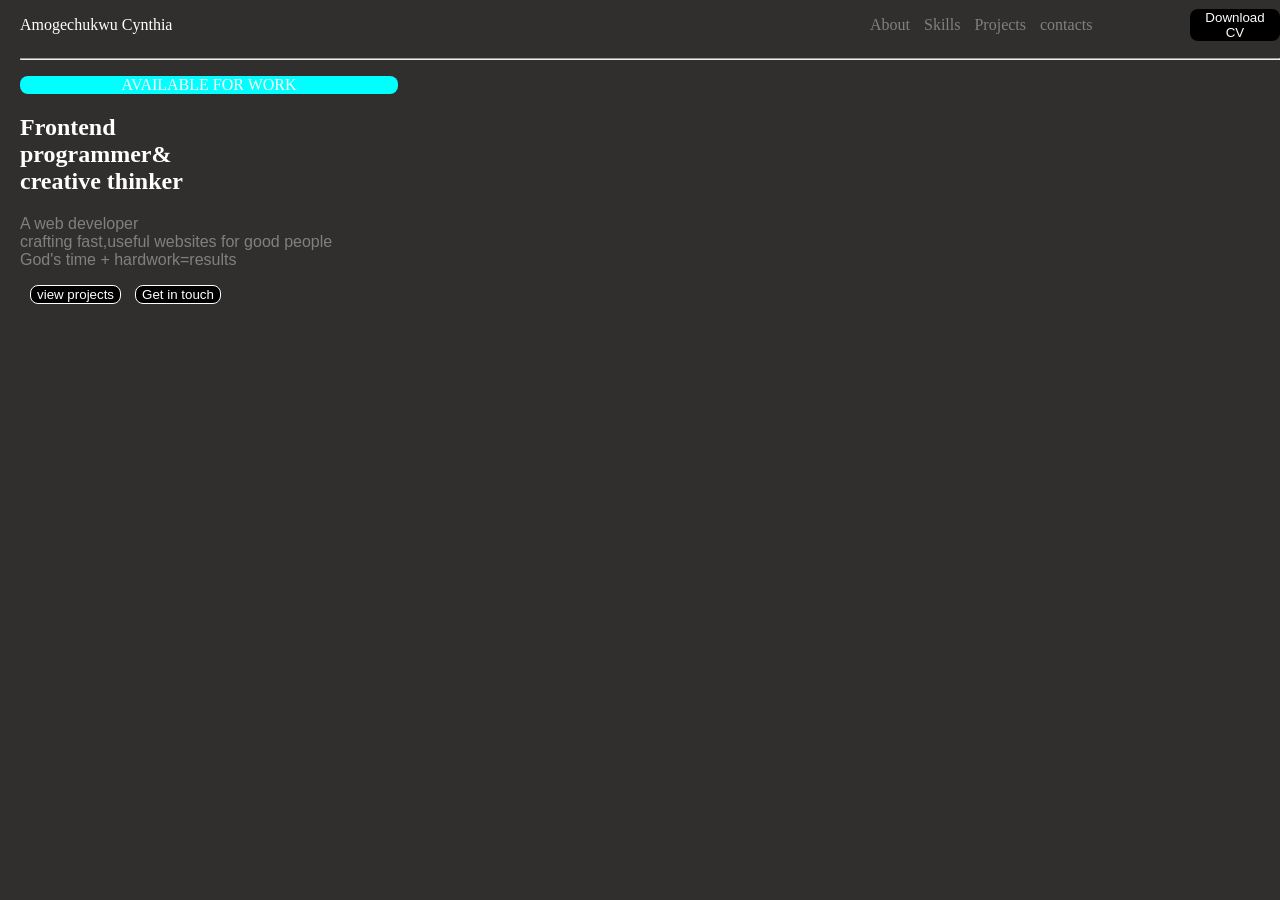
<file: index.html>
<!DOCTYPE html>
<html lang="en">
<head>
    <meta charset="UTF-8">
    <meta name="viewport" content="width=device-width, initial-scale=1.0">
    <title>my portfolio</title>
    <link rel="stylesheet" href="../styles.css">
</head>
<body>
    <div class="section-1">
        <nav>
            <div><p>Amogechukwu Cynthia</p></div>
            <ul> 
                <div class="link">
                <a href="../about/index.html">About</a>
                <a href="../skills/index.html">Skills</a>
                <a href="../index.html">Projects</a>
                <a href="../contact/index.html">contacts</a>
                </div>
            </ul>
            
            <button class="download">Download CV</button>
            
        </nav>
        <hr>

        <main>
            <div>
            <div>
                <p class="avail">AVAILABLE FOR WORK</p>
            </div>
            <div class="full">
                <h2>Frontend <br>programmer& <br class="color">creative thinker</h2>
                <p class="write-up">A web developer <br>crafting fast,useful websites for good people <br>God's time + hardwork=results</p>
            </div>
            <div class="two button">
                <button>view projects</button>
                <button>Get in touch</button>

            </div>
        </main>
    </div>
    
</body>
</html>
</file>
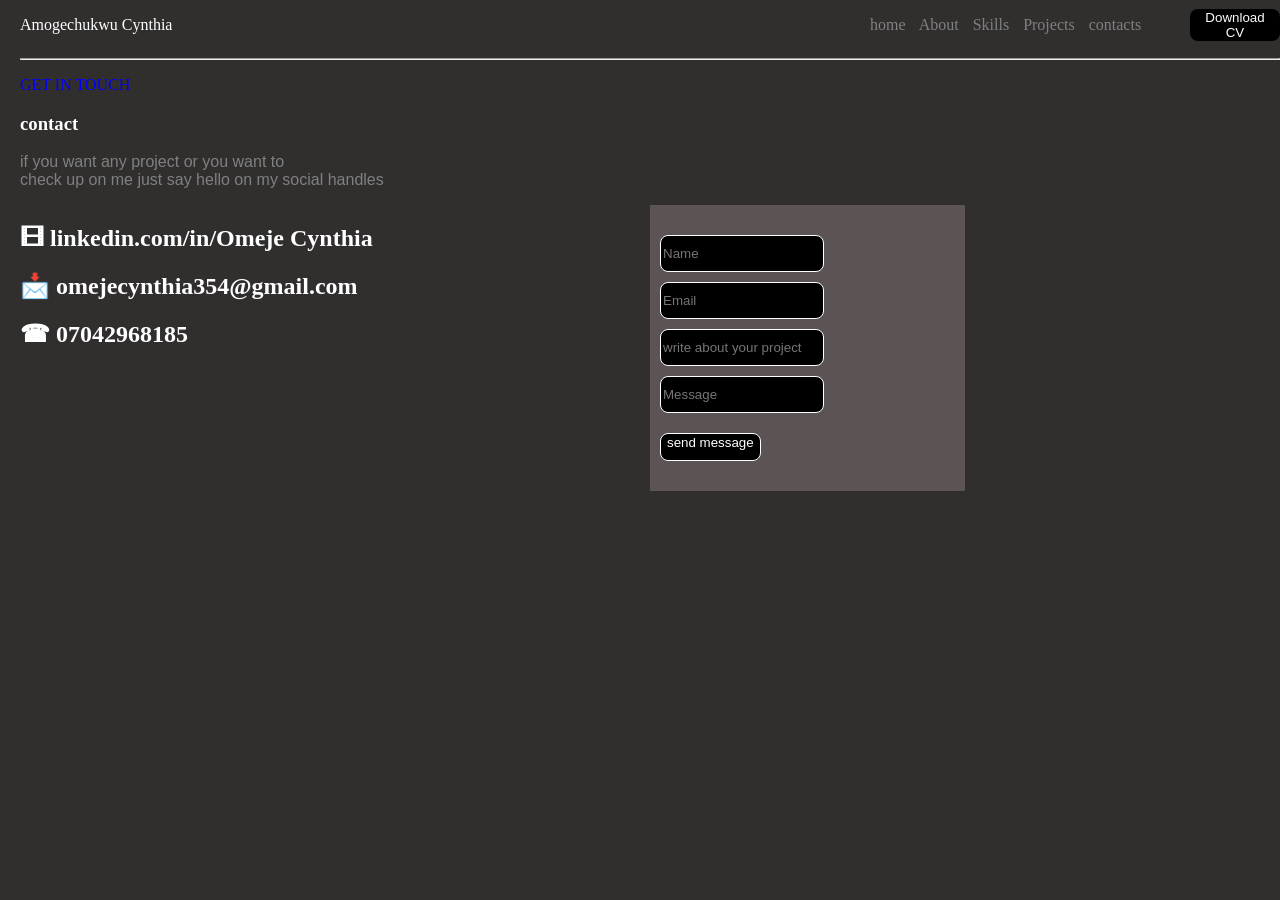
<file: contact/index.html>
<!DOCTYPE html>
<html lang="en">
<head>
    <meta charset="UTF-8">
    <meta name="viewport" content="width=device-width, initial-scale=1.0">
    <title>contacts</title>
    <link rel="stylesheet" href="../styles.css">
</head>
<body>
      <div>
        <nav>
        <div><p>Amogechukwu Cynthia</p></div>
        <ul> 
            <div class="link">
                <a href="../home/index.html">home</a>
                <a href="../about/index.html">About</a>
                <a href="../skills/index.html">Skills</a>
                <a href="../project/index.html">Projects</a>
                <a href="../contact/index.html">contacts</a>
            </div>
        </ul>
        <button class="download">Download CV</button>
            
        </nav>
        <hr>
    </div> 
    
        <div>
            <p class="get">GET IN TOUCH</p>
            <h3 cont>contact</h3>
            <p class="abt-pro">if you want any project or you want to  <br>check up on me just say hello on my social handles            </p>
             
            <div class="all-contact">
                <div>
                    <h2><span>🎞</span>  linkedin.com/in/Omeje Cynthia</h2>
                    <h2><span>📩 omejecynthia354@gmail.com</span></h2>
                    <h2><span>☎ 07042968185</span></h2>
                </div>
            
                <div class="placeholder">
                    <input type="text" placeholder="Name">
                    <input type="text" placeholder="Email"> 
                    <input type="text" placeholder="write about your project">
                    <input type="text" placeholder="Message">
                    <button class="send">send message</button>
                </div>
            </div>
        </div>
      
    
</body>
</html>
</file>
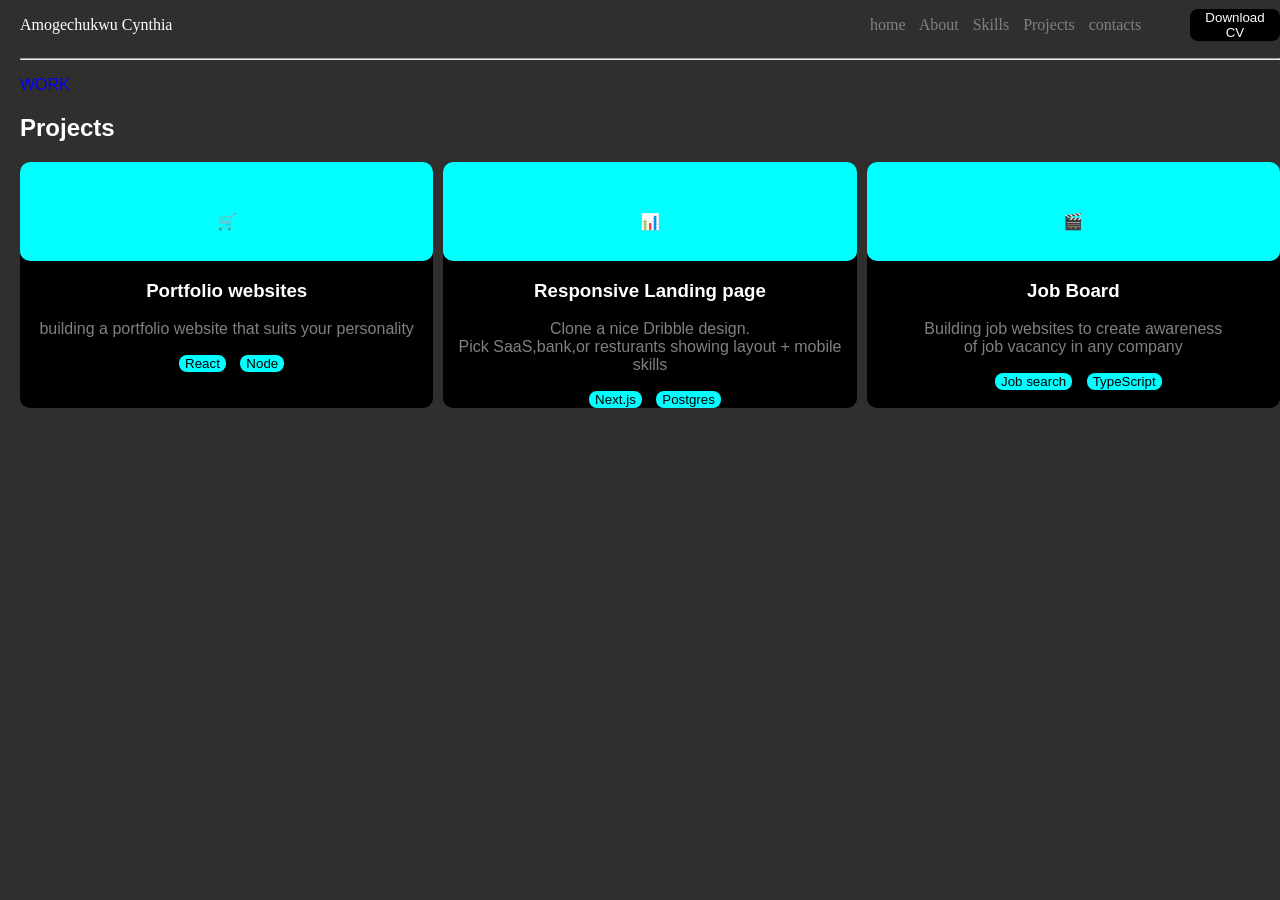
<file: project/index.html>
<!DOCTYPE html>
<html lang="en">
<head>
    <meta charset="UTF-8">
    <meta name="viewport" content="width=device-width, initial-scale=1.0">
    <title>Projects</title>
    <link rel="stylesheet" href="../styles.css">
</head>
<body>
     <div>
        <nav>
        <div><p>Amogechukwu Cynthia</p></div>
        <ul> 
            <div class="link">
                <a href="../home/index.html">home</a>
                <a href="../about/index.html">About</a>
                <a href="../skills/index.html">Skills</a>
                <a href="../project/index.html">Projects</a>
                <a href="../contact/index.html">contacts</a>
            </div>
        </ul>
        <button class="download">Download CV</button>
            
        </nav>
        <hr>
    </div>
    <p class="work">WORK</p>
    <h2 class="proj">Projects</h2>
    <div class="cynthia">
        <div class="frontend">
            <p class="cyn">🛒</p>
            <div class="project-text">
                <h3 class="thia">Portfolio websites</h3>
                <p>building a portfolio website that suits your personality</p>
                <button class="chidera">React</button>
                <button class="chidera">Node</button>
            </div>       
        </div>

        <div class="frontend">
            <p class="cyn">📊</p>
            <div class="project-text">
                <h3 class="thia">Responsive Landing page</h3>
                <p>Clone a nice Dribble design. <br>Pick SaaS,bank,or resturants showing layout + mobile skills</p>
                <button class="chidera">Next.js</button>
                <button class="chidera">Postgres</button>
            </div>       
        </div>

        <div class="frontend">
            <p class="cyn">🎬</p>
            <div class="project-text">
                <h3 class="thia">Job Board</h3>
                <p>Building job websites to create awareness <br> of job vacancy in any company</p>
                <button class="chidera">Job search</button>
                <button class="chidera">TypeScript</button>
            </div>       
        </div>
    </div>
</body>
</html>
</file>
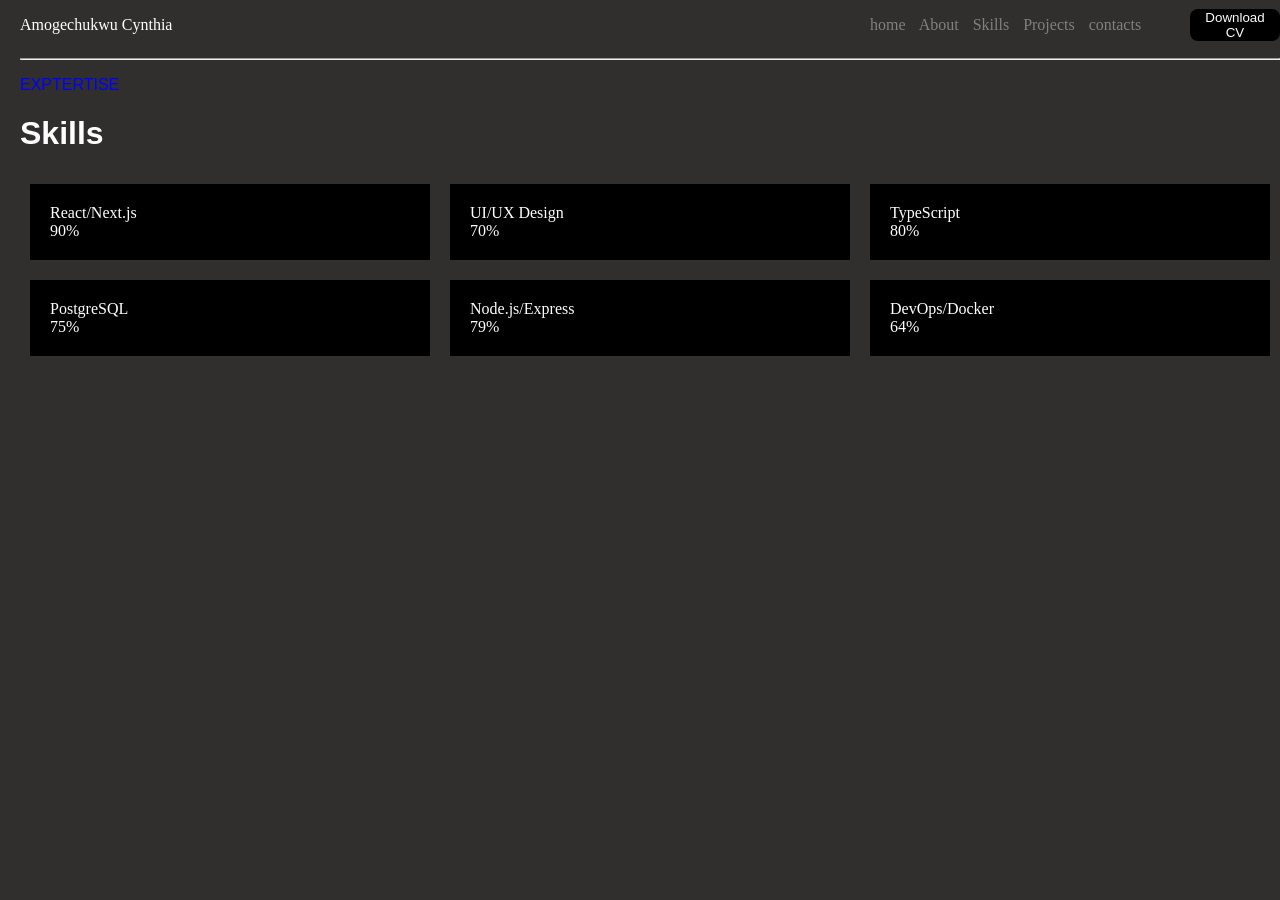
<file: skills/index.html>
<!DOCTYPE html>
<html lang="en">
<head>
    <meta charset="UTF-8">
    <meta name="viewport" content="width=device-width, initial-scale=1.0">
    <title>Skills</title>
    <link rel="stylesheet" href="../styles.css">
</head>
<body>
<div>
    <div>
        <nav>
        <div><p>Amogechukwu Cynthia</p></div>
        <ul> 
            <div class="link">
                <a href="../home/index.html">home</a>
                <a href="../about/index.html">About</a>
                <a href="../skills/index.html">Skills</a>
                <a href="../project/index.html">Projects</a>
                <a href="">contacts</a>
            </div>
        </ul>
        <button class="download">Download CV</button>
            
        </nav>
        <hr>
    </div>
    <div>
        <p class="exp">EXPTERTISE</p>
        <h1 class="skills">Skills</h1>
        <div class="percent">
            <p>React/Next.js <br> <span class="ninety">90%</span></p>
            <P>UI/UX Design <br> <span>70%</span></P>
            <p>TypeScript <br> <span>80%</span></p>
            <p>PostgreSQL <br> <span>75%</span></p>
            <p>Node.js/Express <br> <span>79%</span></p>
            <p>DevOps/Docker <br> <span>64%</span></p>
        </div>
    </div>
</body>
</html>
</file>
<file: styles.css>
body{
    margin: 0;
    padding: 0px;
    background-color: rgb(49, 46, 46);
    color: white;
    margin-left: 20px;
    

}
nav{
    display: grid;
    grid-template-columns: 1fr 350px 100px;
    align-items: center;
}
.download{
    list-style: none;
    background-color: black;   
    border: none;
    border-radius: 8px;
    color: white;   
}

a{
    text-decoration: none;
    color: gray;
    margin-right: 10px;
}
p.avail{
    background-color: aqua;
    width: 30%;
    border-radius: 8px;
    text-align: center;
}
p.write-up{
    font-family: sans-serif;
    color: gray;
}
button{
    background-color: black;
    color: white;
    border: 1px solid;
    margin-left:10px ;
    border-radius: 8px;
}
.about{
    color: green;
}
.who{
    font-family: sans-serif;
}
.web{
    color: gray;
    font-family: sans-serif;
}
.body{
    display: grid;
    grid-template-columns: 1fr 300px;

}
.block{
    display: grid;
    grid-template-columns: 1fr 1fr;
}
.block p{
    background-color: black;
    margin: 10px;
    padding: 20px;
    font-family: sans-serif;   
}
.percent{
    display: grid;
    grid-template-columns: 1fr 1fr 1fr;

}
.percent p{
    background-color: black;
    padding: 20px;
    margin: 10px;
} 
.exp{
    color: blue;
    font-family: sans-serif;
}
h1{
    font-family: sans-serif;
}
.work{
    color: blue;
    font-family: sans-serif;
}
.proj{
    font-family: sans-serif;
}
.cynthia{
    display: grid;
    grid-template-columns:1fr 1fr 1fr  ;
    
    gap: 10px;
}
.cyn{
    background-color: aqua;
    padding-top: 50px;
    padding-bottom: 30px;
    text-align: center;  
    margin: 0px;
    width: 100%;
    border-radius: 10px;   
}
.frontend{
    background-color: black;
    color: gray;
    font-family: sans-serif;
    border-radius: 10px;
    text-align: center;
}
.thia{
    color: white;
    text-align: center;
}
.chidera{
    background-color: aqua;
    color: black;
    border: none;
}
.get{
    color: blue;
}
.cont{
    font-family: sans-serif;
}
.abt-pro{
    font-family: sans-serif;
    color: gray;
}
.all-contact{
    display: grid;
    grid-template-columns: 1fr 1fr;
}
input{
    border-radius: 8px;
    background-color: black;
    color: white;
    border: 1px solid;
    border-color: white;
    padding-top: 10px;
    padding-bottom: 10px;
    width: 50%;
    display: block;
    margin: 10px;

    
}
.send{
    padding-bottom: 10px;
    margin: 10px;
}
.placeholder{
    background-color: rgb(92, 84, 84);
    width: 50%;
    padding-top: 20px;
    padding-bottom: 20px;
}
</file>
